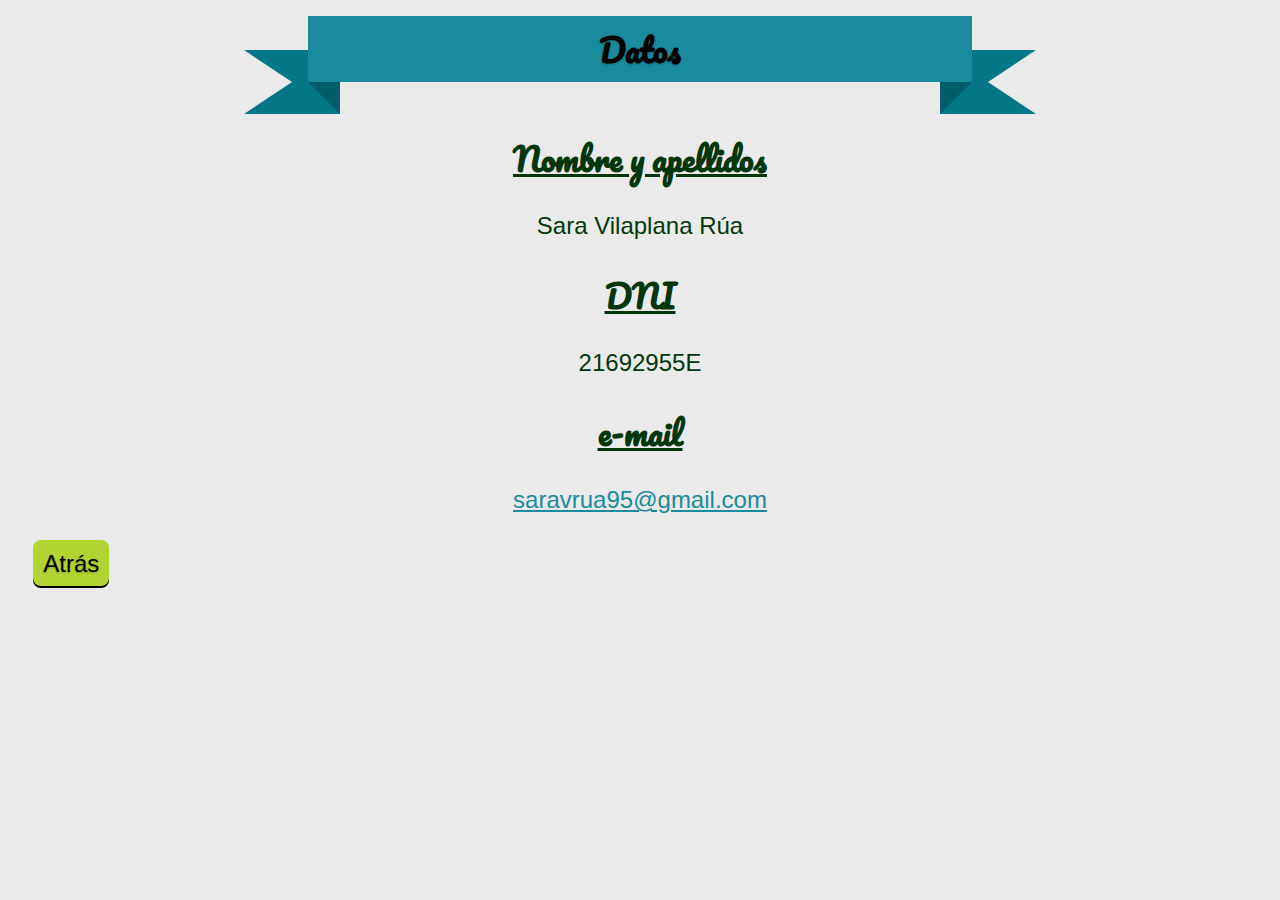
<file: creditos.html>
﻿<!DOCTYPE html>
<html>
<head>
    <link rel="stylesheet" type="text/css" href="css/index.css">
    <link href="https://fonts.googleapis.com/css?family=Pacifico" rel="stylesheet"> 
    <script type="text/javascript" src="scripts/index.js"></script>
    <meta http-equiv="Content-Type" content="text/html; charset=utf-8"/>
    <title>Creditos</title>
    





</head>
<body>
    <div class="creditos">
        <header>
            <h1 class="ribbon">
                <strong class="ribbon-content">Datos</strong>
            </h1>
        </header>
            <h2>Nombre y apellidos</h2>
                <p>Sara Vilaplana Rúa</p>
            <h2>DNI</h2>
                <p>21692955E</p>
            <h2>e-mail</h2>
                <a href="mailto: saravrua95@gmail.com">saravrua95@gmail.com</a>
    </div>

    <button id="botonAtrasCreditos">Atrás</button>


</body>
</html>
</file>
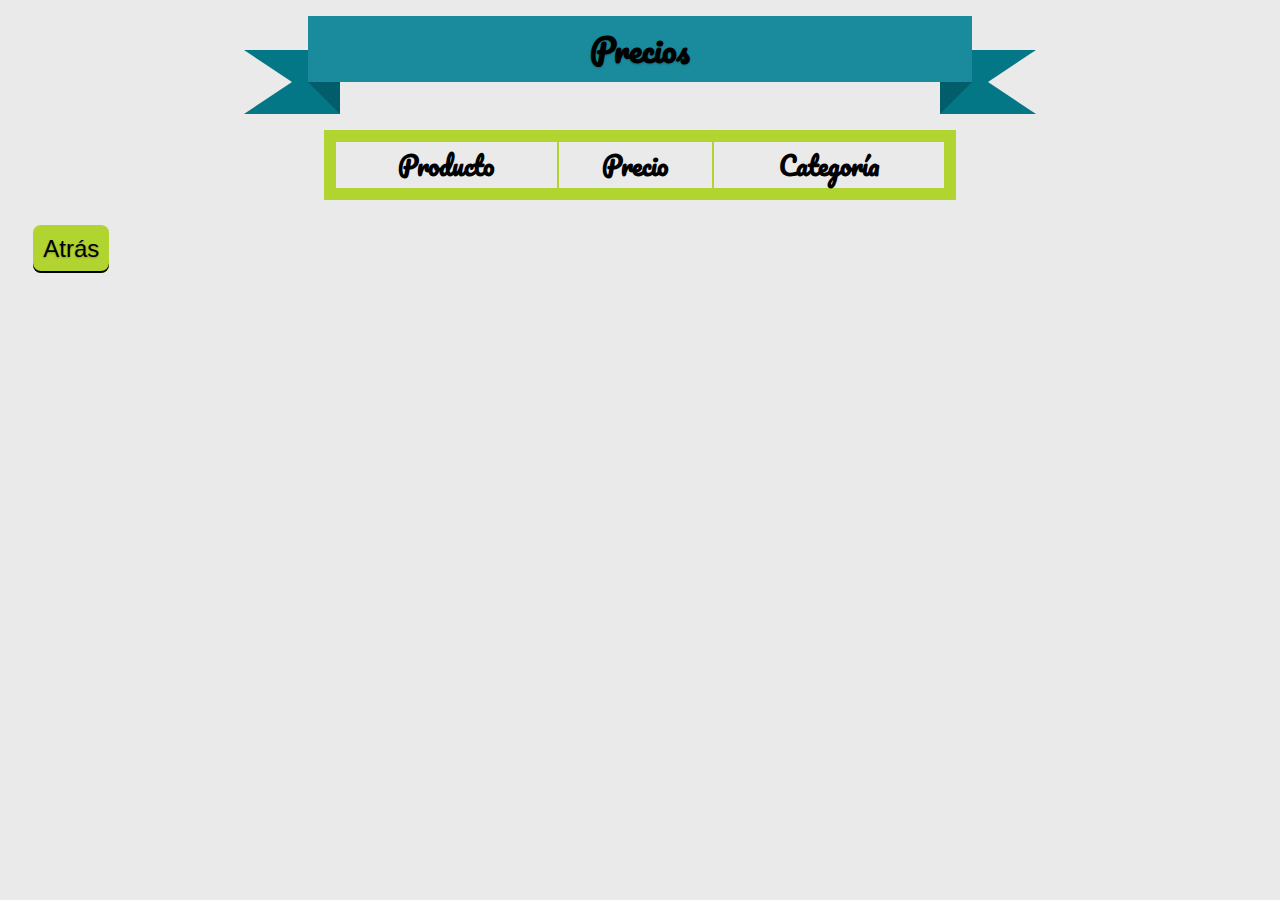
<file: preciosBebidas.html>
﻿<!DOCTYPE html>
<html>
<head>
    <script type="text/javascript" src="scripts/index.js"></script>
    <link href="https://fonts.googleapis.com/css?family=Pacifico" rel="stylesheet"> 
    <script src="http://code.jquery.com/jquery-2.1.0.min.js"></script>
    <link rel="stylesheet" type="text/css" href="css/index.css">
    <meta charset="utf-8">
    <title>jQuery Ajax</title>
    <script>


        //let atras = document.getElementById("atras");
        //atras.addEventListener("click", event => irAtras());

        function irAtras() {
            location.href = "index.html";
        }
        function testAjax(){

            $.ajax({
                url: 'https://dev.datos.ua.es/uapi/zHyZB6b7ectmkzMjDB9h/datasets/38/data',
                type: 'GET',
                dataType: "jsonp",
                success: function (data) {

                    let contenidoTabla = $('#tablaProductos tbody');

                    /*for (var i = 0; i < data.length; i++) {
                        contenidoTabla.append("<tr> <td>" + data[i]["PRODUCTO"] + "</td> <td>" + data[i]["PRECIO (€)/PREU (€)"] + "</td> <td>" + data[i]["CATEGORÍA"] + "</td> </tr>")

                    }*/
                    
                    data.forEach(producto => {
                        if (producto["PRODUCTO"].trim() != "" && producto["PRECIO (€)/PREU (€)"].trim() != "" && producto["CATEGORÍA"].trim() != "") {
                            contenidoTabla.append("<tr class='filaProducto'> <td>" + producto["PRODUCTO"] + "</td> <td>" + producto["PRECIO (€)/PREU (€)"] + "</td> <td>" + producto["CATEGORÍA"] + "</td> </tr>")
                        }
                        });
                    
                },
                error: function (jqXHR, textStatus, error) {
                    alert("error: " + jqXHR.responseText);

                }
            });
        }
                     
    </script>
</head> 
<body onload="testAjax();">

    <header>
        <h1 class="ribbon">
            <strong class="ribbon-content">Precios</strong>
        </h1>
    </header>


    <div >
        <table id="tablaProductos" class="centrado">
            <thead>
                <tr>
                    <th>Producto</th>
                    <th>Precio</th>
                    <th>Categoría</th>
                </tr>
            </thead>
            <tbody></tbody>
        </table>
    </div>

    <button onclick="irAtras()">Atrás</button>
</body>
</html>
</file>
<file: css/index.css>
/*
    COLOR PALETTE
    azul: #1A8B9D
    negro: #000
    verde: #B2D430
    blanco: #EAEAEA
*/


html, body {
    background-color: #EAEAEA;
}



.centrado {
    margin: auto;
    width: 50%;
    padding: 10px;
    text-align: center;
}


/*BOTONES*/
button {
    font-size: 1.5em;
    color: #000;
    text-shadow: 0 1px 2px rgba(0, 0, 0, 0.25);
    background: #B2D430;
    border-bottom: 2px solid #000;
    cursor: pointer;
    -webkit-box-shadow: inset 0 -2px #000;
    box-shadow: inset 0 -2px #000;
    border-radius: 8px;
    padding: 10px;
    margin: 2%;
    border: none;
}

/*MAPA*/

.mapa-visible {
    position: absolute;
    top: 0;
    left: 0;
    height: 100%;
    width: 100%;
    z-index: 2;
}



/*RIBBON*/


/*
    COLOR PALETTE
    Muy Oscuro:  #015668
    Oscuro: #06648C
    Claro: #0F81C7
    Muy Claro: #0DE2EA
*/

header {
    position: relative;
    z-index: 1;
}


.ribbon {
    font-family: 'Pacifico';
    font-size: 2em !important;
    width: 50%;
    position: relative;
    background: #1A8B9D;
    color: #000;
    text-shadow: 0 1px 2px rgba(0, 0, 0, 0.25);
    text-align: center;
    padding: 0.15em 0.5em;
    margin: 0.5em auto 1.5em;
}

.ribbon:before, .ribbon:after {
    content: "";
    position: absolute;
    display: block;
    bottom: -1em;
    border: 1em solid #047787;
    z-index: -1;
    border-right-width: 1.5em;
    border-left-width: 1.5em;
}

.ribbon:before {
    left: -2em;
    border-right-width: 1.5em;
    border-left-color: transparent;
}

.ribbon:after {
    right: -2em;
    border-left-width: 1.5em;
    border-right-color: transparent;
}

.ribbon .ribbon-content:before, .ribbon .ribbon-content:after {
    content: "";
    position: absolute;
    display: block;
    border-style: solid;
    border-color: #025D6A transparent transparent transparent;
    bottom: -1em;
}

.ribbon .ribbon-content:before {
    left: 0;
    border-width: 1em 0 0 1em;
}

.ribbon .ribbon-content:after {
    right: 0;
    border-width: 1em 1em 0 0;
}



/*CREDITOS*/

.creditos {
    text-align: center;
    color: #03370b;
    font-family: 'Franklin Gothic Medium', 'Arial Narrow', Arial, sans-serif;
}

.creditos h1 {
    font-size: 5em;
    font-family: 'Pacifico';
}

.creditos h2 {
    font-family: 'Pacifico', cursive;
    font-size: 2em;
    text-decoration: underline;
}

.creditos p {
    font-size: 1.5em;
}

.creditos a {
    font-size: 1.5em;
    color: #1A8B9D;
}



/*TITULO*/

#titulo h2 {

    display: inline;
    font-family: 'Pacifico';
    font-size: 1.5em;

}



/*
    COLOR PALETTE
    azul: #08D9D6
    negro: #000
    verde: #B2D430
    blanco: #EAEAEA
*/

/*TABLA*/


#tablaProductos {
    background: #B2D430;
}



#tablaProductos thead {
    font-family: 'Pacifico';
    font-size: 25px;
    color: #000;
    background-color: #EAEAEA;
}

#tablaProductos tbody {
    font-family: 'Franklin Gothic Medium', 'Arial Narrow', Arial, sans-serif;
    font-size: 18px;
}

#tablaProductos td {
    color: #000;
    background: #EAEAEA;
    border: 3px solid #EAEAEA;
}

/*TABLA EDIFICIOS*/


#tablaEdificios {
    background: #B2D430;
}


#tablaEdificios thead {
    font-family: 'Pacifico';
    font-size: 25px;
    color: #000;
    background-color: #EAEAEA;
}

#tablaEdificios tbody {
    font-family: 'Franklin Gothic Medium', 'Arial Narrow', Arial, sans-serif;
    font-size: 18px;
}

#tablaEdificios td {
    color: #000;
    background: #EAEAEA;
    border: 3px solid #EAEAEA;
}
</file>
